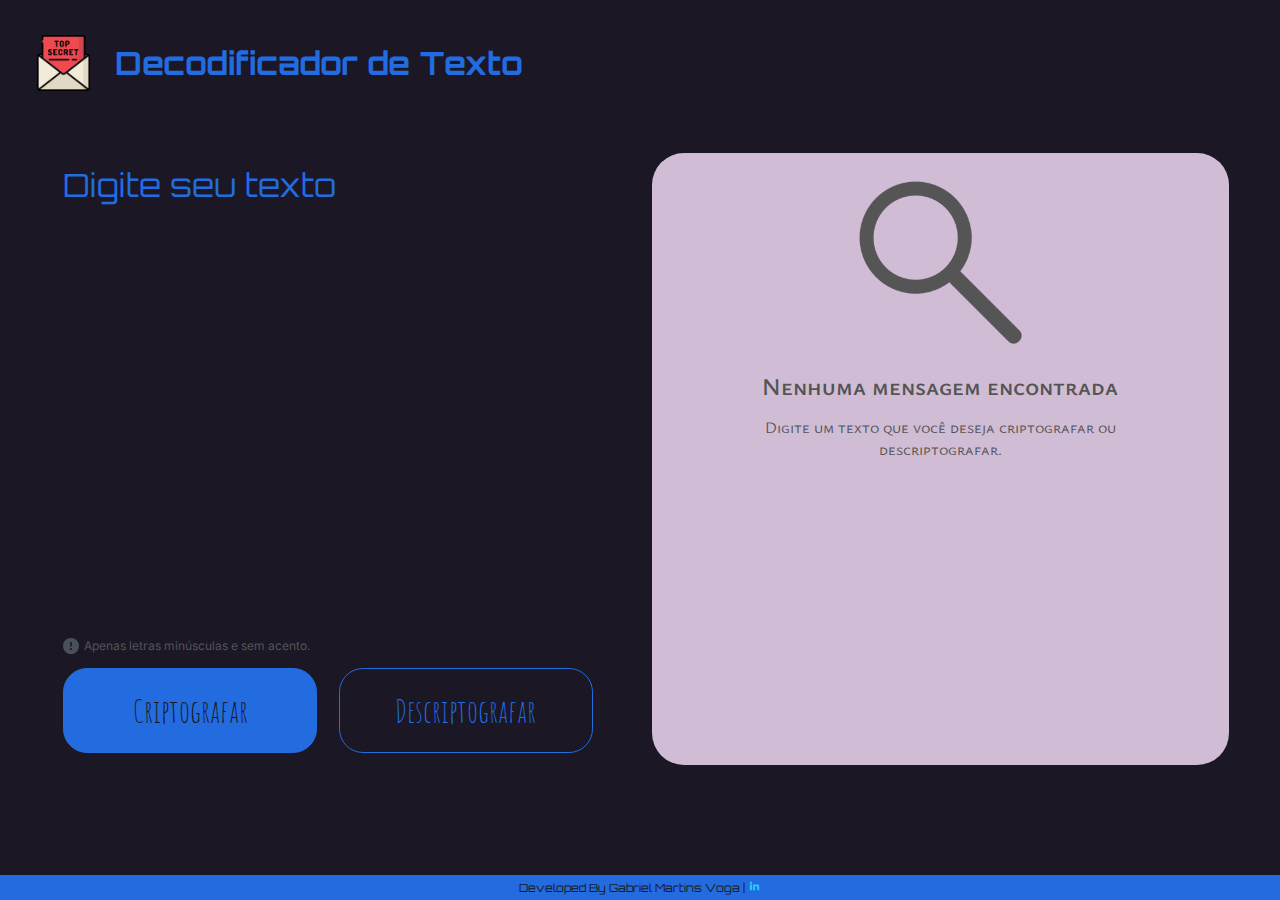
<file: index.html>
<!DOCTYPE html>
<html lang="pt-br">
<head>
    <meta charset="UTF-8">
    <meta name="viewport" content="width=device-width, initial-scale=1.0">
    <title>Decodificador</title>
    <link rel="stylesheet" href="./styles/reset.css">
    <link rel="stylesheet" href="./styles/style.css">
</head>
<body>
    <header class="header">
        <img class="header__logo" src="./assets/top-secret_924905.png" alt="Logo Alura">
        <h1 class="header__h1">Decodificador de Texto</h1>
    </header>
    <main class="main">
        <section class="main__content">
            <textarea class="main__content--input" rows="7" placeholder="Digite seu texto"></textarea>
            <div>
                <p class="main__content--text">
                    <img src="./assets/bi_exclamation-circle-fill.svg" alt="  !">
                    Apenas letras minúsculas e sem acento.
                </p>
                <div class="main__content--buttons">
                    <button class="button-criptografar" onclick="criptografar()">Criptografar</button>
                    <button class="button-descriptografar" onclick="descriptografar()">Descriptografar</button>
                </div>
            </div>
        </section>

        <section class="main__sidebar">
            <label class="main__sidebar--label"></label>
            <img class="main__sidebar--img" src="./assets/magnifying-glass-1976105_640.png" alt="Imagem de Espera">
            <div class="main__sidebar--messages">
                <p class="main__message--highlight">Nenhuma mensagem encontrada</p>
                <p class="main__message--secondary">Digite um texto que você deseja criptografar ou descriptografar.</p>
            </div>
            <button class="button-copiar" onclick="copiar()">Copiar</button>
        </section>
    </main>
    <footer class="footer">
        <p>
            Developed By Gabriel Martins Voga | 
            <a href="https://www.linkedin.com/in/gabriel-martins-voga/" target="_blank">
                <img class="footer__linkedin-icon" src="./assets/linkedin.png" alt="Ícone Linkedin">
            </a>
        </p>
        
    </footer>
    <script src="./src/fuction.js"></script>
</body>
</html>
</file>
<file: styles/style.css>
@import url('https://fonts.googleapis.com/css2?family=Inter:wght@100..900&family=Amatic+SC:wght@400;700&family=Orbitron:wght@400..900&family=Ysabeau+SC:wght@1..1000&display=swap');


:root{   
    --cor-primaria: #1B1725;
    --cor-secundaria: #226CE0;
    --cor-terciaria: #545454;
    --cor-quaternaria: #D0BCD5;

    --fonte1: 'Inter', sans-serif;
    --fonte2: 'Amatic SC', sans-serif;
    --fonte3: 'Orbitron', sans-serif;
    --fonte4: 'Ysabeau SC', sans-serif;
}

body{
    background-color: var(--cor-primaria);
}

.header{
    padding: 3.91vh 2.78vw;
    display: flex;
    gap: 2%;
    align-items: center;
}

.header__logo{
    width: 4.33vw;
}

.header__h1{
    font-family: var(--fonte3);
    color: var(--cor-secundaria);
}

.main{
    display: flex;
    margin: 3vh 4vw;
    justify-content: space-between;
}

.main__content{
    display: flex;
    flex-direction: column;
    padding: 1% 1%;
    width: 47%;
    height: 68vh;
    gap: 1.56vh;
    justify-content: space-between;
}

.main__content--input{
    background-color: var(--cor-primaria);
    border: none;
    outline: none;
    font-family: var(--fonte3);
    font-size: 2rem;
    color: var(--cor-secundaria);
    overflow: hidden;
    resize: none;

}

.main__content--input::placeholder{
    font-family: var(--fonte3);
    color: var(--cor-secundaria);
}

.main__content--text{
    font-size: 0.75rem;
    color: var(--cor-terciaria);
    font-family: var(--fonte1);
    display: flex;
    align-items: center;
    gap: 5px;
}

.main__content--buttons{
    display: flex;
    gap: 1.67vw;
    margin-top: 1.56vh;
    bottom: 0%;
}

.button-criptografar, .button-descriptografar, .button-copiar{
    font-family: var(--fonte2);
    border-radius: 24px;
    font-size: 2rem;
    width: 22.78vw;
    padding: 2.34vh 1.67vw;
    border-radius: 24px;
    border: solid 1px var(--cor-secundaria);
    cursor: pointer;
}

.button-criptografar{
    color: var(--cor-primaria);
    background-color: var(--cor-secundaria);
}

.button-descriptografar{
    color: var(--cor-secundaria);
    background-color: var(--cor-primaria);
}

.button-copiar{
    display: none; 
    width: 90%;
    color: var(--cor-secundaria);
    background-color: var(--cor-primaria);
}

.button-criptografar:active, .button-descriptografar:active, .button-copiar:active{
    border-color: var(--cor-quaternaria);
    font-weight: 600;
}

.main__sidebar{
    background-color: var(--cor-quaternaria);
    display: flex;
    flex-direction: column;
    
    align-items: center;
    width: 49%;
    height: 68vh;
    padding: 1% 1%;
    border-radius: 32px;
    gap: 1.13vh;
}



.main__sidebar--label{
    display: none;
    text-align: left;
    font-size: 2rem;
    font-family: var(--fonte3);
    color: var(--cor-secundaria);
    width: 90.33%;
    height: 76.27%;
    overflow: auto;
    scrollbar-width: thin;
    scrollbar-color: var(--cor-terciaria) transparent;
    opacity: 0;
    visibility: hidden;
    transition: opacity 1.5s, visibility 1.5s;
}

.main__sidebar--label.show {
    opacity: 1;
    visibility: visible;
}

.main__sidebar--img{
    width: 35.33%;
}

.main__sidebar--messages{
    display: flex;
    flex-direction: column;
    gap: 1.56vh;
    width: 75%;
    font-family: var(--fonte4);
}

.main__message--highlight{
    text-align: center;
    font-weight: 600;
    font-size: 1.5rem;
    color: var(--cor-terciaria);
}

.main__message--secondary{
    font-size: 1rem;
    color: var(--cor-terciaria); 
    text-align: center;
}

.footer{
    text-align: center;
    font-family: var(--fonte3);
    margin-top: 9vh;
    font-size: 0.7rem;
    padding: 5px;
    background-color: var(--cor-secundaria);
    position: fixed;
    width: 100%;
    bottom: 0vw;
    color: var(--cor-primaria);
}

.footer__linkedin-icon{
    width: 1%;
}


@media (max-width: 768px){
    
    .main{
        flex-direction: column;
        gap: 2vh;
        margin: 0vh 4vw;
    }

    .main__content{
        width: 95%;
        height: 40%;
        justify-content: initial;
    }

    .main__content--buttons{
        width: 100%;
        gap: 3.13vw;
    }

    .button-criptografar, .button-descriptografar{
        width: 43.23vw;
    }

    .main__sidebar{
        height: 35%;
        width: 9%;
        padding: 1.23vh 0.5vw;
        justify-content: space-between;
    }

    .main__sidebar--label{
        font-size: 1.5rem;
    }

    .main__sidebar--img{
        display: none;
    }

}

@media (max-width: 375px){
    
    .header__h1{
        font-size: 1.2rem;
    }


    .main__content--buttons{
        width: 90%;
        gap: 3.13vw;
        flex-direction: column;
    }

    .button-criptografar, .button-descriptografar, .button-copiar{
        width: 91.47vw;
        font-size: 1.5rem;
    }

    .main__sidebar{
        height: 35%;
        margin: 3vh 0vw;
        width: 100%;
        padding: 2.73vh 4.17vw;
        display: flex;
        justify-content: space-between;
    }

    .main__sidebar--label{
        position: relative;
        width: 95%;
    }

    .main__sidebar--img{
        display: none;
    }

}
</file>
